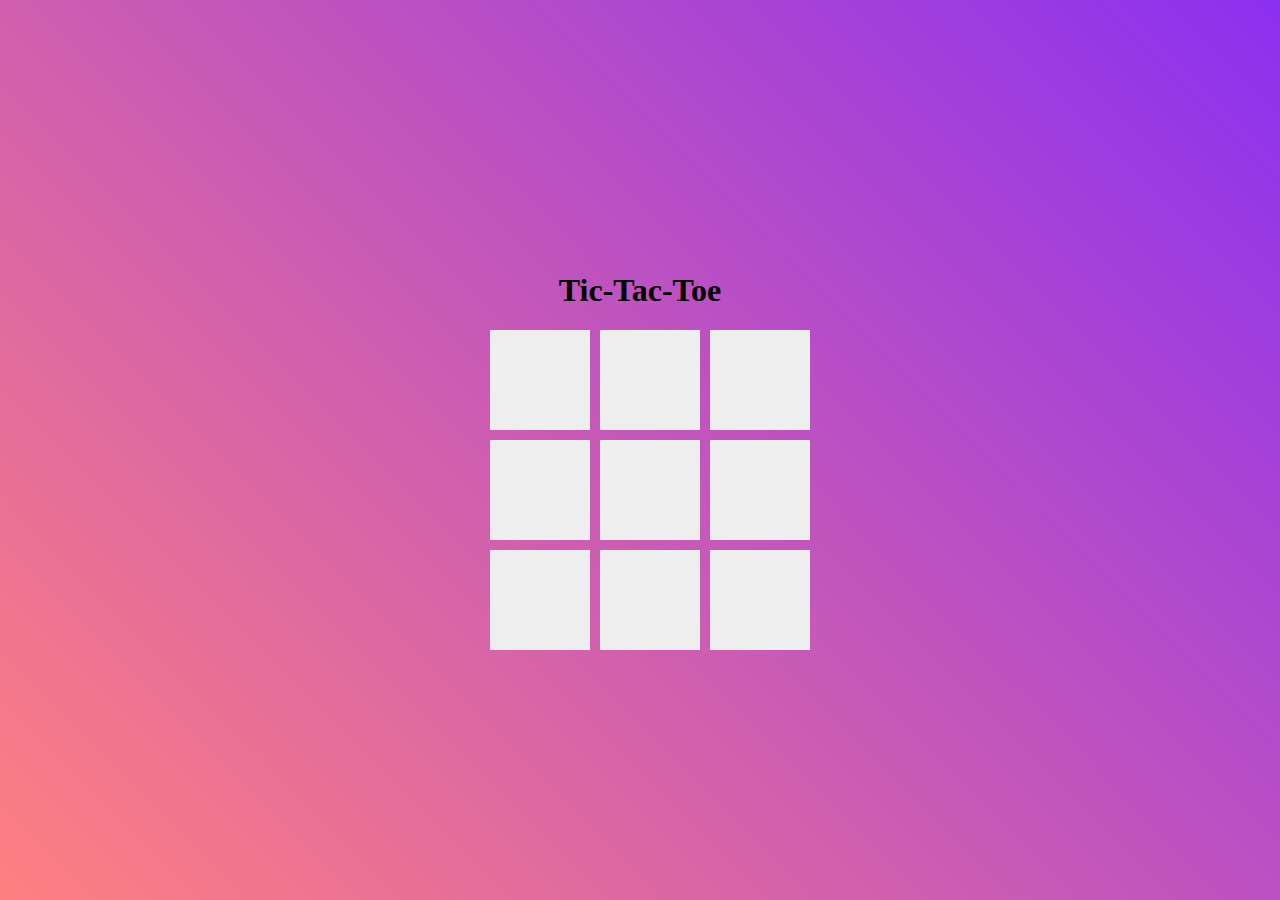
<file: index.html>
<!DOCTYPE html>
<html lang="en">
  <head>
    <meta charset="UTF-8">
    <meta name="viewport" content="width=device-width, initial-scale=1.0">
    <title>Tic-Tac-Toe Game</title>
    <link rel="stylesheet" href="style.css">
  </head>
  <body>
    <div class="game-container">
      <h1>Tic-Tac-Toe</h1>
      <div class="board" id="board">
        <div class="cell" data-cell></div>
        <div class="cell" data-cell></div>
        <div class="cell" data-cell></div>
        <div class="cell" data-cell></div>
        <div class="cell" data-cell></div>
        <div class="cell" data-cell></div>
        <div class="cell" data-cell></div>
        <div class="cell" data-cell></div>
        <div class="cell" data-cell></div>
      </div>
    </div>
    <div class="result" id="result">
      <div class="message" id="message"></div>
      <button class="new-game-button" id="new-game-button">New Game</button>
    </div>
    <script src="app.js"></script>
  </body>
</html>
</file>
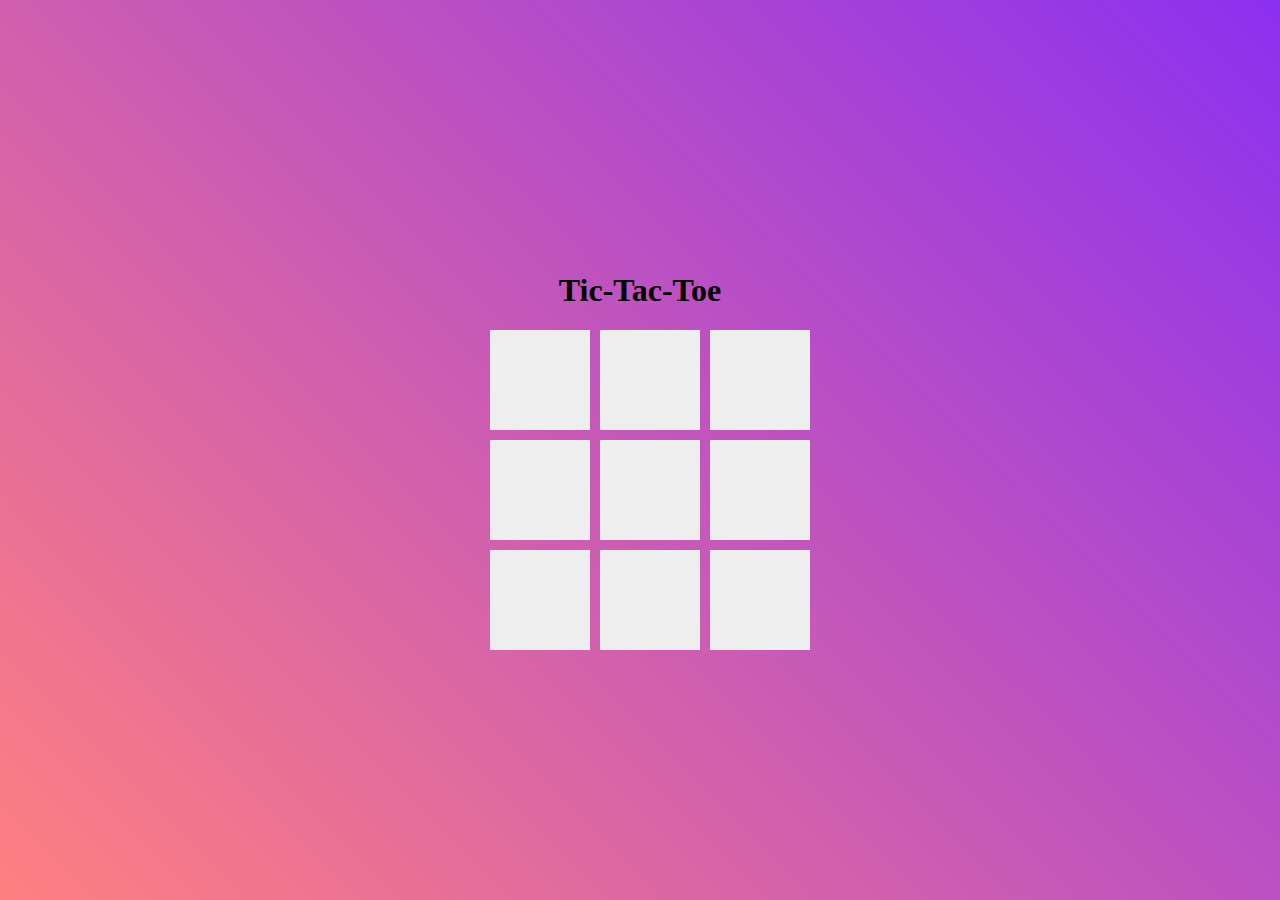
<file: tic_tac_toe.html>
<!DOCTYPE html>
<html>
  <head>
    
    <style>
      body {
    margin: 0;
    padding: 0;
    display: flex;
    justify-content: center;
    align-items: center;
    height: 100vh;
    background: linear-gradient(45deg, #ff8080, #8c30f0);
  }
  
  .game-container {
    text-align: center;
  }
  
  .board {
    display: grid;
    grid-template-columns: repeat(3, 1fr);
    gap: 10px;
    max-width: 300px;
    margin: 0 auto;
  }
  
  .cell {
    width: 100px;
    height: 100px;
    background: #eee;
    display: flex;
    justify-content: center;
    align-items: center;
    font-size: 24px;
    cursor: pointer;
  }
  
  .result {
    display: none;
    flex-direction: column;
    background: rgba(255, 255, 255, 0.9);
    padding: 20px;
    border-radius: 10px;
  }
  
  .message {
    margin-bottom: 20px;
    font-size: 24px;
  }
  
  .new-game-button {
    background: #8c30f0;
    color: white;
    padding: 10px 20px;
    border: none;
    border-radius: 5px;
    cursor: pointer;
    font-size: 18px;
  }
  
    </style>
  </head>
  <body>
    
    <div class="game-container">
      <h1>Tic-Tac-Toe</h1>
      <div class="board" id="board">
        <div class="cell" data-cell></div>
        <div class="cell" data-cell></div>
        <div class="cell" data-cell></div>
        <div class="cell" data-cell></div>
        <div class="cell" data-cell></div>
        <div class="cell" data-cell></div>
        <div class="cell" data-cell></div>
        <div class="cell" data-cell></div>
        <div class="cell" data-cell></div>
      </div>
    </div>
    <div class="result" id="result">
      <div class="message" id="message">
        <p></p>
      </div>
      <script>
      const cells = document.querySelectorAll('[data-cell]');
const result = document.getElementById('result');
const message = document.getElementById('message');
const newGameButton = document.getElementById('new-game-button');
const board = document.getElementById('board');

let currentPlayer = 'X';
let gameOver = false;

const winningCombinations = [
  [0, 1, 2],
  [3, 4, 5],
  [6, 7, 8],
  [0, 3, 6],
  [1, 4, 7],
  [2, 5, 8],
  [0, 4, 8],
  [2, 4, 6],
];

function checkWinner() {
  for (const combination of winningCombinations) {
    const [a, b, c] = combination;
    if (cells[a].textContent && cells[a].textContent === cells[b].textContent && cells[a].textContent === cells[c].textContent) {
      gameOver = true;
      message.textContent = `${currentPlayer} wins!`;
      result.style.display = 'flex';
      return;
    }
  }

  if ([...cells].every((cell) => cell.textContent !== '')) {
    gameOver = true;
    message.textContent = 'It\'s a draw!';
    result.style.display = 'flex';
  }
}

function handleCellClick(e) {
  const cell = e.target;
  if (gameOver || cell.textContent !== '') return;

  cell.textContent = currentPlayer;
  cell.style.background = currentPlayer === 'X' ? '#ff8080' : '#8c30f0';

  checkWinner();
  currentPlayer = currentPlayer === 'X' ? 'O' : 'X';
}

function startNewGame() {
  cells.forEach((cell) => {
    cell.textContent = '';
    cell.style.background = '#eee';
  });
  result.style.display = 'none';
  currentPlayer = 'X';
  gameOver = false;
}

cells.forEach((cell) => {
  cell.addEventListener('click', handleCellClick);
});

newGameButton.addEventListener('click', startNewGame);

    
</script>
   
  </body>
</html>
</file>
<file: style.css>
body {
    margin: 0;
    padding: 0;
    display: flex;
    justify-content: center;
    align-items: center;
    height: 100vh;
    background: linear-gradient(45deg, #ff8080, #8c30f0);
}

.game-container {
    text-align: center;
}

.board {
    display: grid;
    grid-template-columns: repeat(3, 1fr);
    gap: 10px;
    max-width: 300px;
    margin: 0 auto;
}

.cell {
    width: 100px;
    height: 100px;
    background: #eee;
    display: flex;
    justify-content: center;
    align-items: center;
    font-size: 24px;
    cursor: pointer;
}

.result {
    display: none;
    flex-direction: column;
    background: rgba(255, 255, 255, 0.9);
    padding: 20px;
    border-radius: 10px;
}

.message {
    margin-bottom: 20px;
    font-size: 24px;
}

.new-game-button {
    background: #8c30f0;
    color: white;
    padding: 10px 20px;
    border: none;
    border-radius: 5px;
    cursor: pointer;
    font-size: 18px;
}
</file>
